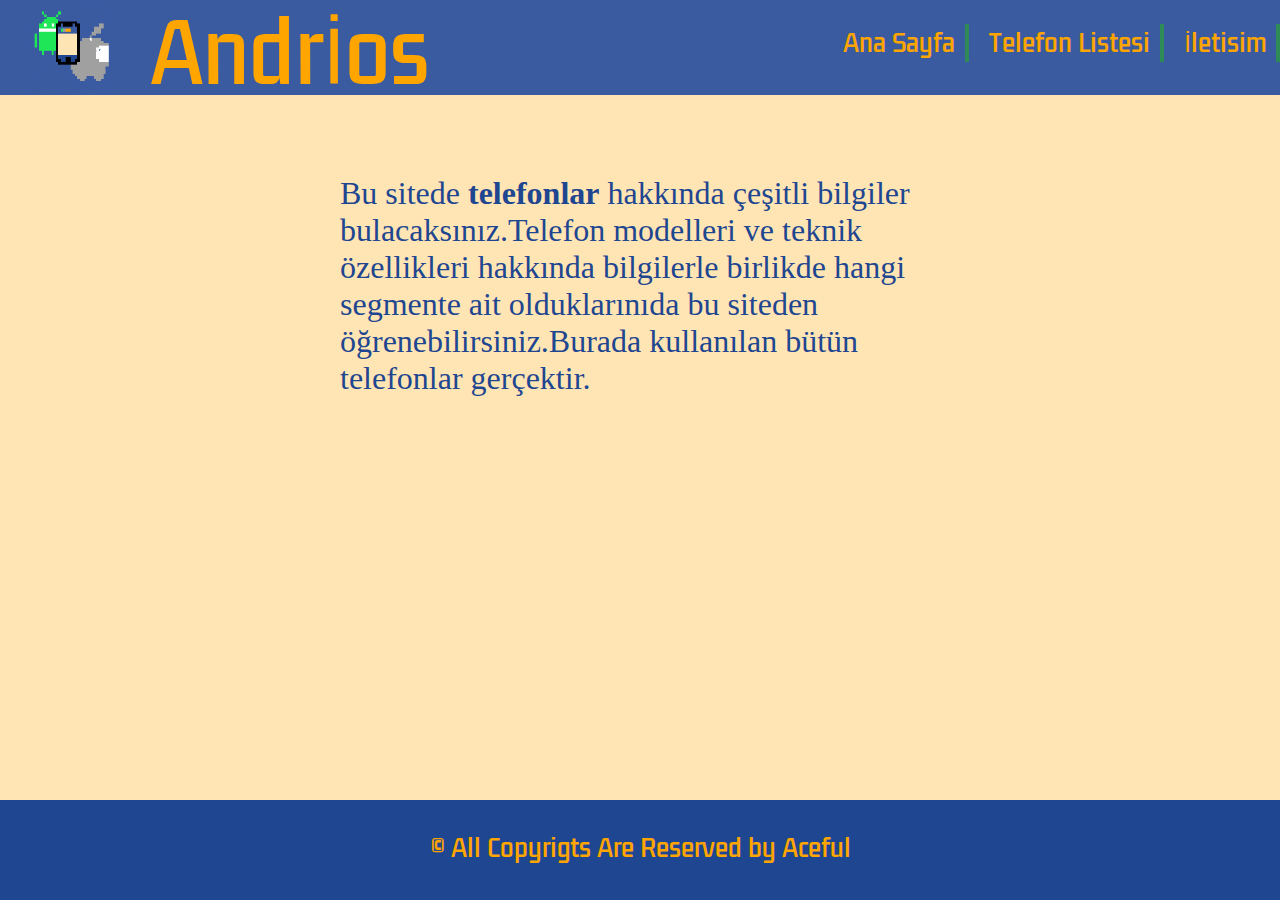
<file: index.html>
<!DOCTYPE html>
<html lang="tr">

<head>
    <meta charset="UTF-8">
    <meta http-equiv="X-UA-Compatible" content="IE=edge">
    <meta name="viewport" content="width=device-width, initial-scale=1.0">
    <meta name="Author" content="Aceful">
    <link rel="stylesheet" href="css/main.css">
    <link href="https://fonts.googleapis.com/css2?family=Kdam+Thmor+Pro&display=swap" rel="stylesheet">
    <title>Andrİos | Telefon üssünüz</title>
    <link rel="icon" type="image/x-icon" href="img/Andrİos_Logo.png">
</head>

<body>

    <header>
        <!-- ************************ Header starts here ********************** -->
        <a href="index.html"><img src="img/Andrİos.png" alt="Andrİos" height="95px" id="head-logo"></a>
        <a href="index.html" style="color:inherit"><span>Andrİos</span></a>
        <ul>
            <li><a href="index.html">Ana Sayfa</a></li>
            <li><a href="Product-list.html"><span class="typcn typcn-chevron-left-outline"></span>Telefon Listesi</a></li>
            <li><a href="Contact.html">İletisim</a></li>
        </ul>
    </header>
    <section>
        <!-- ************************ Main Content should start here ******************* -->
        <article id="hero-content">
            <p>Bu sitede <strong>telefonlar</strong> hakkında çeşitli bilgiler bulacaksınız.Telefon modelleri ve
                teknik özellikleri hakkında bilgilerle birlikde hangi segmente ait olduklarınıda bu siteden
                öğrenebilirsiniz.Burada kullanılan bütün telefonlar gerçektir.
            </p>
        </article>
    </section>

    <footer>
        <!-- ************************ Footer start here ******************* -->
        <p>&copy All Copyrigts Are Reserved by Aceful</p>
    </footer>
</body>

</html>
</file>
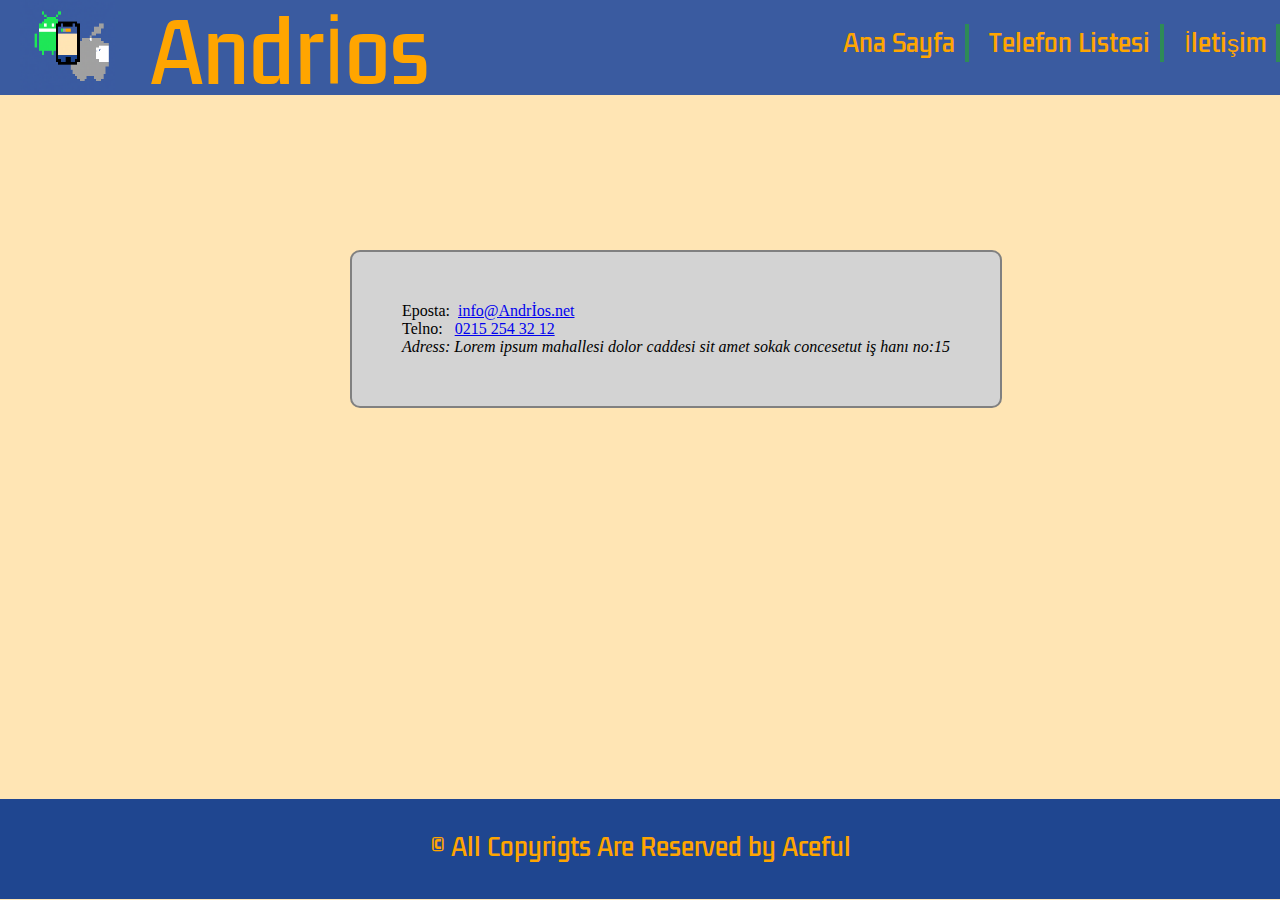
<file: Contact.html>
<!DOCTYPE html>
<html lang="tr">

<head>
    <meta charset="UTF-8">
    <meta http-equiv="X-UA-Compatible" content="IE=edge">
    <meta name="viewport" content="width=device-width, initial-scale=1.0">
    <meta name="Author" content="Aceful">
    <link rel="stylesheet" href="css/main.css">
    <link href="https://fonts.googleapis.com/css2?family=Kdam+Thmor+Pro&display=swap" rel="stylesheet">
    <title>Andrİos | Telefon üssünüz</title>
    <link rel="icon" type="image/x-icon" href="img/Andrİos_Logo.png">
</head>

<body>

    <header>
        <!-- ************************ Header starts here ********************** -->
        <a href="index.html"><img src="img/Andrİos.png" alt="Andrİos" height="95px" id="head-logo"></a>
        <a href="index.html" style="color:inherit"><span>Andrİos</span></a>
        <ul>
            <li><a href="index.html">Ana Sayfa</a></li>
            <li><a href="Product-list.html"><span class="typcn typcn-chevron-left-outline"></span>Telefon Listesi</a>
            </li>
            <li><a href="Contact.html">İletişim</a></li>
        </ul>
    </header>
    <section>        <!-- Main Content Starts here-->
        <div id="Contact-id">
            Eposta:&nbsp;&nbsp;<a href="mailto:info@Andrİos.net">info@Andrİos.net</a><br>
            Telno: &nbsp;&nbsp;<a href="tel:02152543212">0215 254 32 12</a><br>
            <address> Adress:&nbsp;Lorem ipsum mahallesi dolor caddesi sit amet sokak concesetut iş hanı no:15</address>
        </div>
    </section>

    <footer style="bottom:1px;">
        <!-- ************************ Footer start here ******************* -->
        <p>&copy All Copyrigts Are Reserved by Aceful</p>
    </footer>
</body>

</html>
</file>
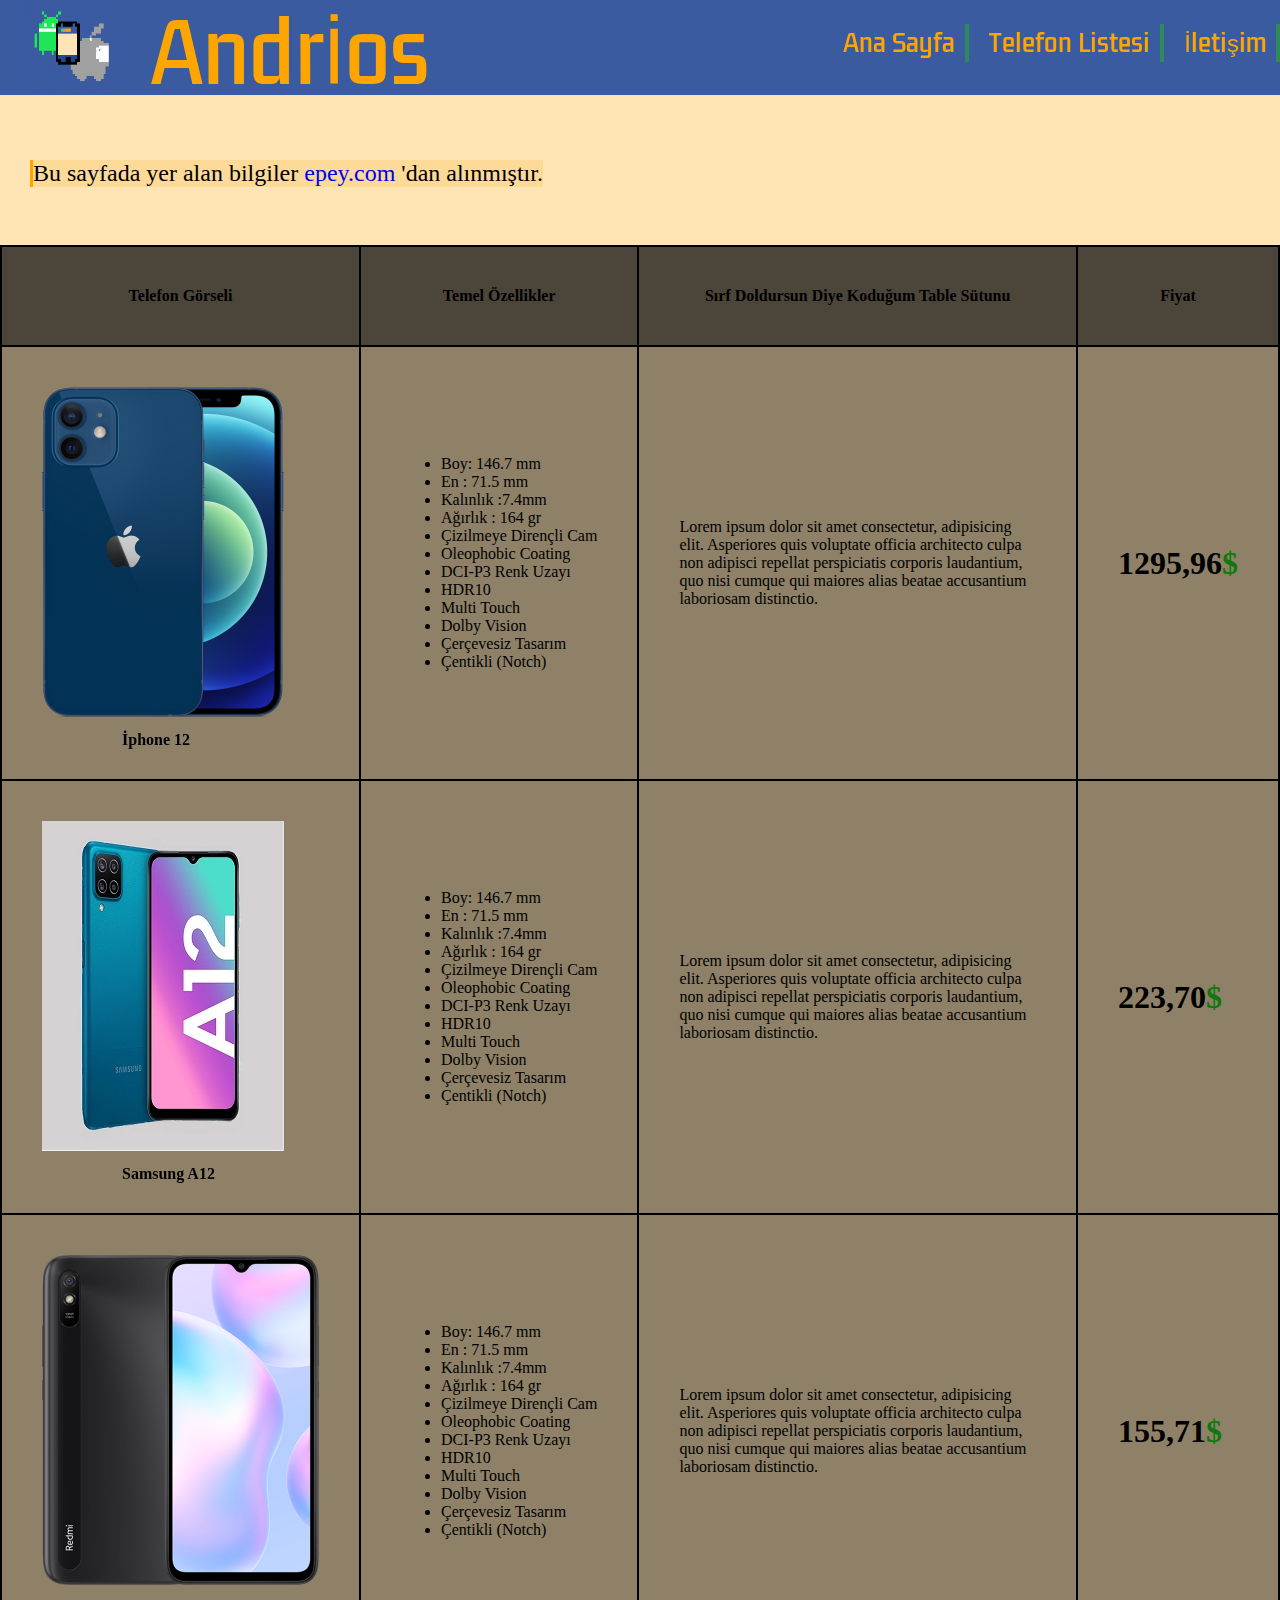
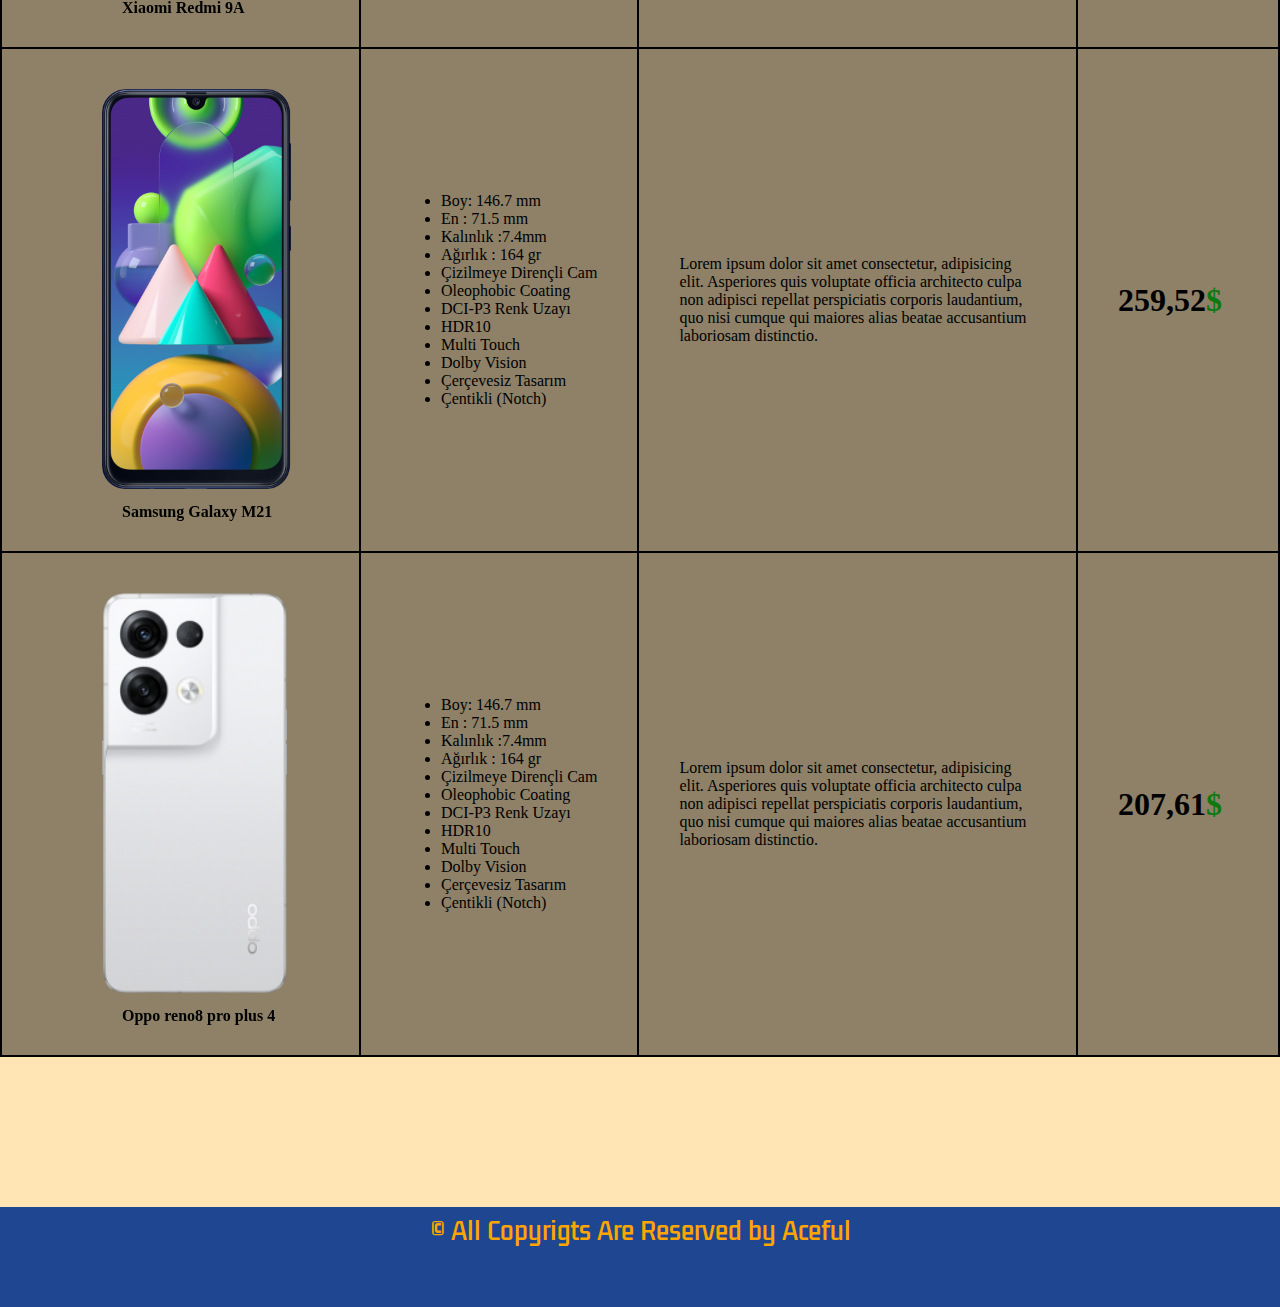
<file: Product-list.html>
<!DOCTYPE html>
<html lang="tr">

<head>
    <meta charset="UTF-8">
    <meta http-equiv="X-UA-Compatible" content="IE=edge">
    <meta name="viewport" content="width=device-width, initial-scale=1.0">
    <meta name="Author" content="Aceful">
    <link rel="stylesheet" href="css/main.css">
    <link href="https://fonts.googleapis.com/css2?family=Kdam+Thmor+Pro&display=swap" rel="stylesheet">
    <title>Andrİos | Telefon üssünüz</title>
    <link rel="icon" type="image/x-icon" href="img/Andrİos_Logo.png">
</head>

<body>

    <header>
        <!-- ************************ Header starts here ********************** -->
        <a href="index.html"><img src="img/Andrİos.png" alt="Andrİos" height="95px" id="head-logo"></a>
        <a href="index.html" style="color:inherit"><span>Andrİos</span></a>
        <ul>
            <li><a href="index.html">Ana Sayfa</a></li>
            <li><a href="Product-list.html"><span class="typcn typcn-chevron-left-outline"></span>Telefon Listesi</a>
            </li>
            <li><a href="Contact.html">İletişim</a></li>
        </ul>
    </header>
    <section>
        <!-- ************************ Main Content should start here ******************* -->
        <table>
            <tr>
                <th>Telefon Görseli</th>
                <th>Temel Özellikler</th>
                <th>Sırf Doldursun Diye Koduğum Table Sütunu</th>
                <th>Fiyat</th>
            </tr>
            <tr>    <!-- Phone Table Row Starts Here-->
                <td><img src="img/Apple-12.png" alt="Apple-12"><br><span class="caption-inner-phoneimg">İphone 12</span></td>
                <td>
                    <ul>
                        <li>Boy: 146.7 mm</li>
                        <li>En : 71.5 mm</li>
                        <li>Kalınlık :7.4mm</li>
                        <li>Ağırlık : 164 gr</li>
                        <li>Çizilmeye&nbsp;Dirençli&nbsp;Cam</li>
                        <li>Oleophobic Coating</li>
                        <li>DCI-P3 Renk Uzayı</li>
                        <li>HDR10</li>
                        <li>Multi Touch</li>
                        <li>Dolby Vision</li>
                        <li>Çerçevesiz Tasarım</li>
                        <li>Çentikli (Notch)</li>
                    </ul>
                </td>
                <td>Lorem ipsum dolor sit amet consectetur, adipisicing elit. Asperiores quis voluptate officia
                    architecto culpa non adipisci repellat perspiciatis corporis laudantium, quo nisi cumque qui maiores
                    alias beatae accusantium laboriosam distinctio.</td>
                <td class="phone-price">1295,96<span style="color:rgba(7, 121, 7, 0.966);">&#36;</span></td>
            </tr>   <!-- Phone Table ROw Ends Here-->

            <tr>    <!-- Phone Table Row Starts Here-->
                <td><img src="img/Samsung-A12.jpg" alt="Samsun-A12"><br><span class="caption-inner-phoneimg">Samsung A12</span></td>
                <td>
                    <ul>
                        <li>Boy: 146.7 mm</li>
                        <li>En : 71.5 mm</li>
                        <li>Kalınlık :7.4mm</li>
                        <li>Ağırlık : 164 gr</li>
                        <li>Çizilmeye&nbsp;Dirençli&nbsp;Cam</li>
                        <li>Oleophobic Coating</li>
                        <li>DCI-P3 Renk Uzayı</li>
                        <li>HDR10</li>
                        <li>Multi Touch</li>
                        <li>Dolby Vision</li>
                        <li>Çerçevesiz Tasarım</li>
                        <li>Çentikli (Notch)</li>
                    </ul>
                </td>
                <td>Lorem ipsum dolor sit amet consectetur, adipisicing elit. Asperiores quis voluptate officia
                    architecto culpa non adipisci repellat perspiciatis corporis laudantium, quo nisi cumque qui maiores
                    alias beatae accusantium laboriosam distinctio.</td>
                <td class="phone-price">223,70<span style="color:rgba(7, 121, 7, 0.966);">&#36;</span></td>
            </tr><!-- Phone Table ROw Ends Here-->

            <tr>    <!-- Phone Table Row Starts Here-->
                <td><img src="img/Xiaomi-redmi 9A.png" alt="Xiaomi Redmi 9A"><br><span class="caption-inner-phoneimg">Xiaomi Redmi 9A</span></td>
                <td>
                    <ul>
                        <li>Boy: 146.7 mm</li>
                        <li>En : 71.5 mm</li>
                        <li>Kalınlık :7.4mm</li>
                        <li>Ağırlık : 164 gr</li>
                        <li>Çizilmeye&nbsp;Dirençli&nbsp;Cam</li>
                        <li>Oleophobic Coating</li>
                        <li>DCI-P3 Renk Uzayı</li>
                        <li>HDR10</li>
                        <li>Multi Touch</li>
                        <li>Dolby Vision</li>
                        <li>Çerçevesiz Tasarım</li>
                        <li>Çentikli (Notch)</li>
                    </ul>
                </td>
                <td>Lorem ipsum dolor sit amet consectetur, adipisicing elit. Asperiores quis voluptate officia
                    architecto culpa non adipisci repellat perspiciatis corporis laudantium, quo nisi cumque qui maiores
                    alias beatae accusantium laboriosam distinctio.</td>
                <td class="phone-price">155,71<span style="color:rgba(7, 121, 7, 0.966);">&#36;</span></td>
            </tr><!-- Phone Table ROw Ends Here-->

            <tr>    <!-- Phone Table Row Starts Here-->
                <td><img src="img/Samsung-galaxy-m21.png" alt="Samsung Galaxy M21" height="400" style="padding-left: 60px ;"><br><span class="caption-inner-phoneimg">Samsung Galaxy M21</span></td>
                <td>
                    <ul>
                        <li>Boy: 146.7 mm</li>
                        <li>En : 71.5 mm</li>
                        <li>Kalınlık :7.4mm</li>
                        <li>Ağırlık : 164 gr</li>
                        <li>Çizilmeye&nbsp;Dirençli&nbsp;Cam</li>
                        <li>Oleophobic Coating</li>
                        <li>DCI-P3 Renk Uzayı</li>
                        <li>HDR10</li>
                        <li>Multi Touch</li>
                        <li>Dolby Vision</li>
                        <li>Çerçevesiz Tasarım</li>
                        <li>Çentikli (Notch)</li>
                    </ul>
                </td>
                <td>Lorem ipsum dolor sit amet consectetur, adipisicing elit. Asperiores quis voluptate officia
                    architecto culpa non adipisci repellat perspiciatis corporis laudantium, quo nisi cumque qui maiores
                    alias beatae accusantium laboriosam distinctio.</td>
                <td class="phone-price">259,52<span style="color:rgba(7, 121, 7, 0.966);">&#36;</span></td>
            </tr><!-- Phone Table ROw Ends Here-->

            <tr>    <!-- Phone Table Row Starts Here-->
                <td><img src="img/oppo-reno8-pro-plus-4.png" alt="Oppo reno8 pro plus 4" height="400" style="padding-left: 60px ;"><br><span class="caption-inner-phoneimg">Oppo reno8 pro plus 4</span></td>
                <td>
                    <ul>
                        <li>Boy: 146.7 mm</li>
                        <li>En : 71.5 mm</li>
                        <li>Kalınlık :7.4mm</li>
                        <li>Ağırlık : 164 gr</li>
                        <li>Çizilmeye&nbsp;Dirençli&nbsp;Cam</li>
                        <li>Oleophobic Coating</li>
                        <li>DCI-P3 Renk Uzayı</li>
                        <li>HDR10</li>
                        <li>Multi Touch</li>
                        <li>Dolby Vision</li>
                        <li>Çerçevesiz Tasarım</li>
                        <li>Çentikli (Notch)</li>
                    </ul>
                </td>
                <td>Lorem ipsum dolor sit amet consectetur, adipisicing elit. Asperiores quis voluptate officia
                    architecto culpa non adipisci repellat perspiciatis corporis laudantium, quo nisi cumque qui maiores
                    alias beatae accusantium laboriosam distinctio.</td>
                <td class="phone-price">207,61<span style="color:rgba(7, 121, 7, 0.966);">&#36;</span></td>
            </tr><!-- Phone Table ROw Ends Here-->
        </table>
        <span id="Blockquote-phones">Bu sayfada yer alan bilgiler <a href="https://www.epey.com/" style="text-decoration:none;">epey.com</a> 'dan alınmıştır.</span>
    </section>

    <footer style="position: relative;">
        <!-- ************************ Footer start here ******************* -->
        <p>&copy All Copyrigts Are Reserved by Aceful</p>
    </footer>
</body>

</html>
</file>
<file: css/main.css>
body {
    background-color: rgb(255, 229, 180);
    margin: 0;
    padding: 0;
}

header {
    font-size: 5em;
    font-family: 'Kdam Thmor Pro', sans-serif;
    background-color: rgb(58, 91, 160);
    color: rgb(255, 165, 0);
    height: 95px;
}

header ul {
    list-style-type: none;
    font-size: 0.3em;
    position: sticky;
    float: left;
    left: 950px; 
    top: 15px;
}

header ul li {   /* ---------> Header Navigation elements */
    float: left;
    margin-left: 20px;
    padding-right: 10px;
    border-right: 4px solid seagreen;
}
header ul li a{ /* ---------> Header Navigation elements : LİNK */
    text-decoration: none;
    color: rgb(255, 165, 0);
    transition: 0.8s;
}
header ul li :hover { 
    box-shadow: 0 4px 0 rgb(255, 165, 0) ;
    transition: 0.8s;
}

header span {
    position: absolute;
    left: 150px;
    top: -8px;
}

footer {
    background-color: rgb(31, 70, 144);
    text-align: center;
    font-family: 'Kdam Thmor Pro', sans-serif;
    color: rgb(255, 165, 0);
    font-size: 1.5em;
    position: fixed;
    left: 0;
    bottom: 0;
    height: 100px;
    width: 100%;
}

footer p {
    padding: 5px 0;
}

table,tr,th,td{
    margin: 150px auto;
    border: 2px solid black;
    border-collapse: collapse;
    background-color: rgba(26, 24, 25, 0.199);
    padding: 40px;
  
}
table th{
    background-color: rgba(26, 24, 25, 0.658);
}



/* ############################################  All İd are start here ################################### */
#head-logo {
    position: absolute;
    left: 20px;
}

#hero-content {                        /*  İndex.html content*/
    font-family: sans-serif Verdana, Geneva, Tahoma;
    font-size: 2em;
    font-stretch: ultra-expanded;
    color:#1F4690;
    width: 600px;
    height: auto;
    border-radius: 5px;
    margin: 80px auto;
}

#hero-content:hover {                   /*index.html content*/
    box-shadow: 10px 5px 5px rgb(31, 70, 144);
    transition: 0.8s;
}

#Hero-image{                           /* index.html content      */
    float: left;
    width:400px;
    margin-left: 20px;
}
#Contact-id{                          /*  Contact.html content     */
   position: absolute;
   left: 350px;
   top: 250px;
   background-color: Lightgrey;
   border: 2px solid grey;
   padding: 50px;
   border-radius: 10px;
}
#Contact-id:hover{
    box-shadow: 10px 5px 5px rgb(31, 70, 144);
    transition: 0.8s;
}

#Blockquote-phones{
    border-left:3px solid orange;
    background-color: rgb(253, 218, 152);
    position: absolute;
    left:30px;
    top:160px;
    font-size: 1.5em;
}

/* .....................................  ALL CLASSES ARE HERE  ...................................... */

.caption-inner-phoneimg{
    position: relative;
    left: 80px;
    top:10px;
    font-family: sans-serif Verdana, Geneva, Tahoma;
    font-weight: bold;
    color: beige
    height:240px; 
    width: 330px;  
}
.phone-price {
    font-weight: bolder;
    font-size: 2em;
}
</file>
